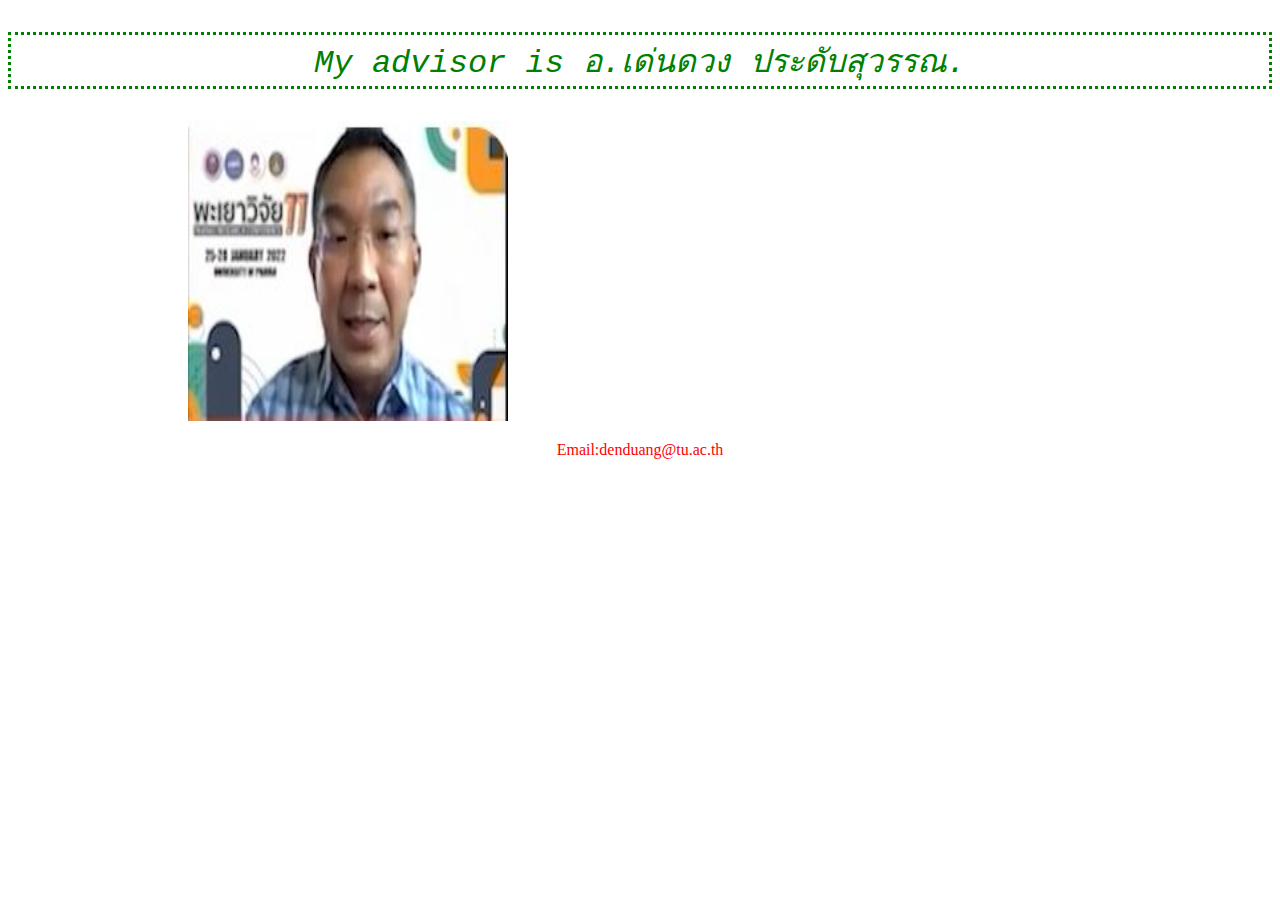
<file: myAdvisor.html>
<!DOCTYPE html>
<html>
    <head>
     <style>
     #para1{
        text-align: center;
        color:red;
        }
        #para2{
            text-align: center;
            color: green;
            font-family: 'Courier New',Cambria, Cochin, Georgia, Times, 'Times New Roman', serif;
            font-weight: thin;
            font-size: xx-large;
            font-style:oblique;
            
        }
        p.dotted{border-style:dotted;}
        </style>
    </head>
    <body>
       <p id="para2" class="dotted">My advisor is อ.เด่นดวง ประดับสุวรรณ.</p>
    &nbsp;&nbsp;&nbsp;&nbsp;&nbsp;&nbsp;&nbsp;&nbsp;&nbsp;&nbsp;&nbsp;&nbsp;&nbsp;&nbsp;&nbsp;&nbsp;&nbsp;&nbsp;&nbsp;&nbsp;&nbsp;&nbsp;&nbsp;&nbsp;&nbsp;&nbsp;&nbsp;&nbsp;&nbsp;&nbsp;&nbsp;&nbsp;&nbsp;&nbsp;&nbsp;&nbsp;&nbsp;&nbsp;&nbsp;&nbsp;&nbsp;&nbsp;&nbsp;&nbsp;
     <img src="myadvisor.JPG" width="320" height="300" alt="mypicture.jpg">
       <p id="para1">Email:denduang@tu.ac.th</p>
    </body>
</html>
</file>
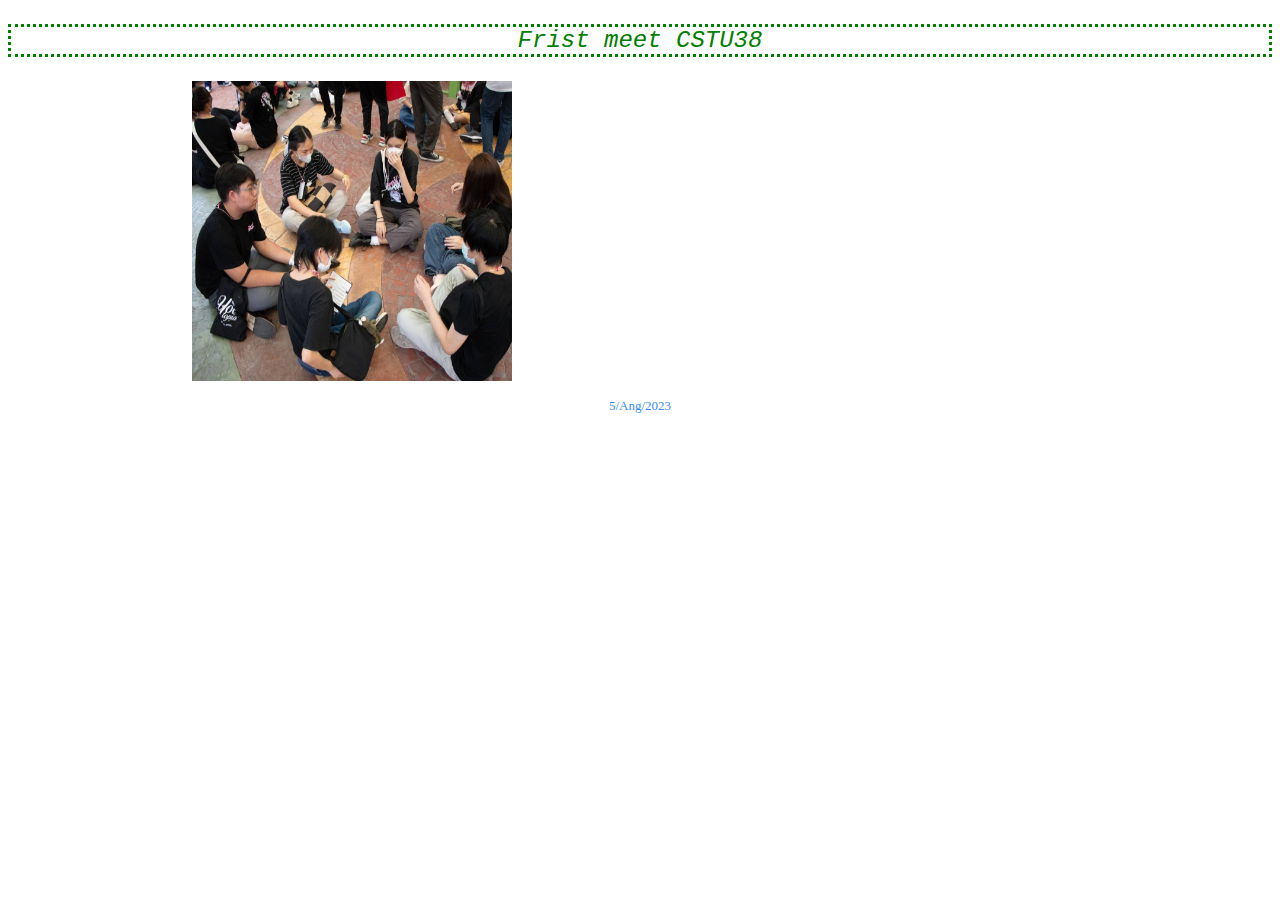
<file: orientationDay.html>
<!DOCTYPE html>
<html>
    <head>
     <style>
     #para1{
        text-align: center;
        color:rgb(54, 140, 245);
        font-size:small;
        }
        #para2{
            text-align: center;
            color: green;
            font-family: 'Courier New',Cambria, Cochin, Georgia, Times, 'Times New Roman', serif;
            font-weight: thin;
            font-size: x-large;
            font-style:oblique;
            
        }
        p.dotted{border-style:dotted;}
        </style>
        </head>
        <body>
            
            <p id="para2" class="dotted"> Frist meet CSTU38</p>
            &nbsp;&nbsp;&nbsp;&nbsp;&nbsp;&nbsp;&nbsp;&nbsp;&nbsp;&nbsp;&nbsp;&nbsp;&nbsp;&nbsp;&nbsp;&nbsp;&nbsp;&nbsp;&nbsp;&nbsp;&nbsp;&nbsp;&nbsp;&nbsp;&nbsp;&nbsp;&nbsp;&nbsp;&nbsp;&nbsp;&nbsp;&nbsp;&nbsp;&nbsp;&nbsp;&nbsp;&nbsp;&nbsp;&nbsp;&nbsp;&nbsp;&nbsp;&nbsp;&nbsp;&nbsp;
            <img src="orientationDay.jpg"width="320" height="300" alt="mypicture.jpg">
            <p id="para1">5/Ang/2023</p>

        </body>
</file>
